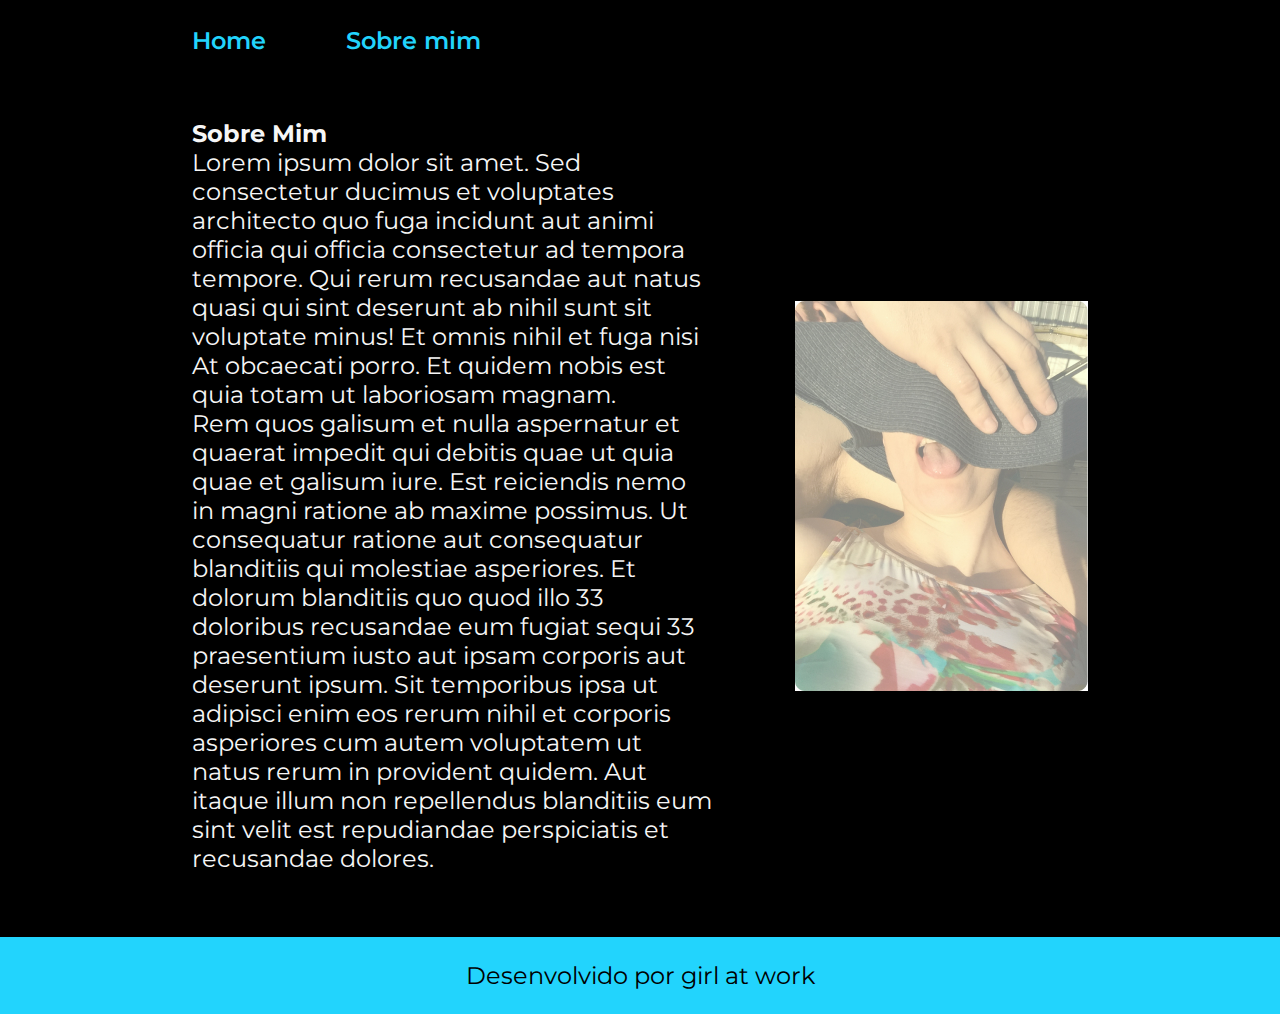
<file: about.html>
<!DOCTYPE html>
<html lang="pt-br">
<head>
    <meta charset="UTF-8">
    <meta name="viewport" content="width=device-width, initial-scale=1.0">
    <title>Sobre mim</title>
    <link rel="stylesheet" href="./style/style.css">
</head>
<body>
    <header class="cabecalho">
        <nav class="cabecalho__menu">
        <a class="cabecalho__menu__link" href="index.html">Home</a>
        <a class="cabecalho__menu__link" href="about.html">Sobre mim</a>
        </nav>
     </header>
     <main class="apresentacao">
     <section class="apresentacao__conteudo">
        <h1 class="apresentacao__conteudo__texto">Sobre Mim</h1>
        <p class="apresentacao__conteudo__texto">Lorem ipsum dolor sit amet. Sed consectetur ducimus et voluptates architecto quo fuga incidunt aut animi officia qui officia consectetur ad tempora tempore. Qui rerum recusandae aut natus quasi qui sint deserunt ab nihil sunt sit voluptate minus! Et omnis nihil et fuga nisi At obcaecati porro. Et quidem nobis est quia totam ut laboriosam magnam.</p>
        <p class="apresentacao__conteudo__texto">Rem quos galisum et nulla aspernatur et quaerat impedit qui debitis quae ut quia quae et galisum iure. Est reiciendis nemo in magni ratione ab maxime possimus. Ut consequatur ratione aut consequatur blanditiis qui molestiae asperiores.

            Et dolorum blanditiis quo quod illo 33 doloribus recusandae eum fugiat sequi 33 praesentium iusto aut ipsam corporis aut deserunt ipsum. Sit temporibus ipsa ut adipisci enim eos rerum nihil et corporis asperiores cum autem voluptatem ut natus rerum in provident quidem. Aut itaque illum non repellendus blanditiis eum sint velit est repudiandae perspiciatis et recusandae dolores.</p>
     </section>
        <img src="./assets/mari.jpg" alt="">
    </main>

    <footer class="rodape">
        <p>Desenvolvido por girl at work</p>
    </footer>    
</body>
</html>
</file>
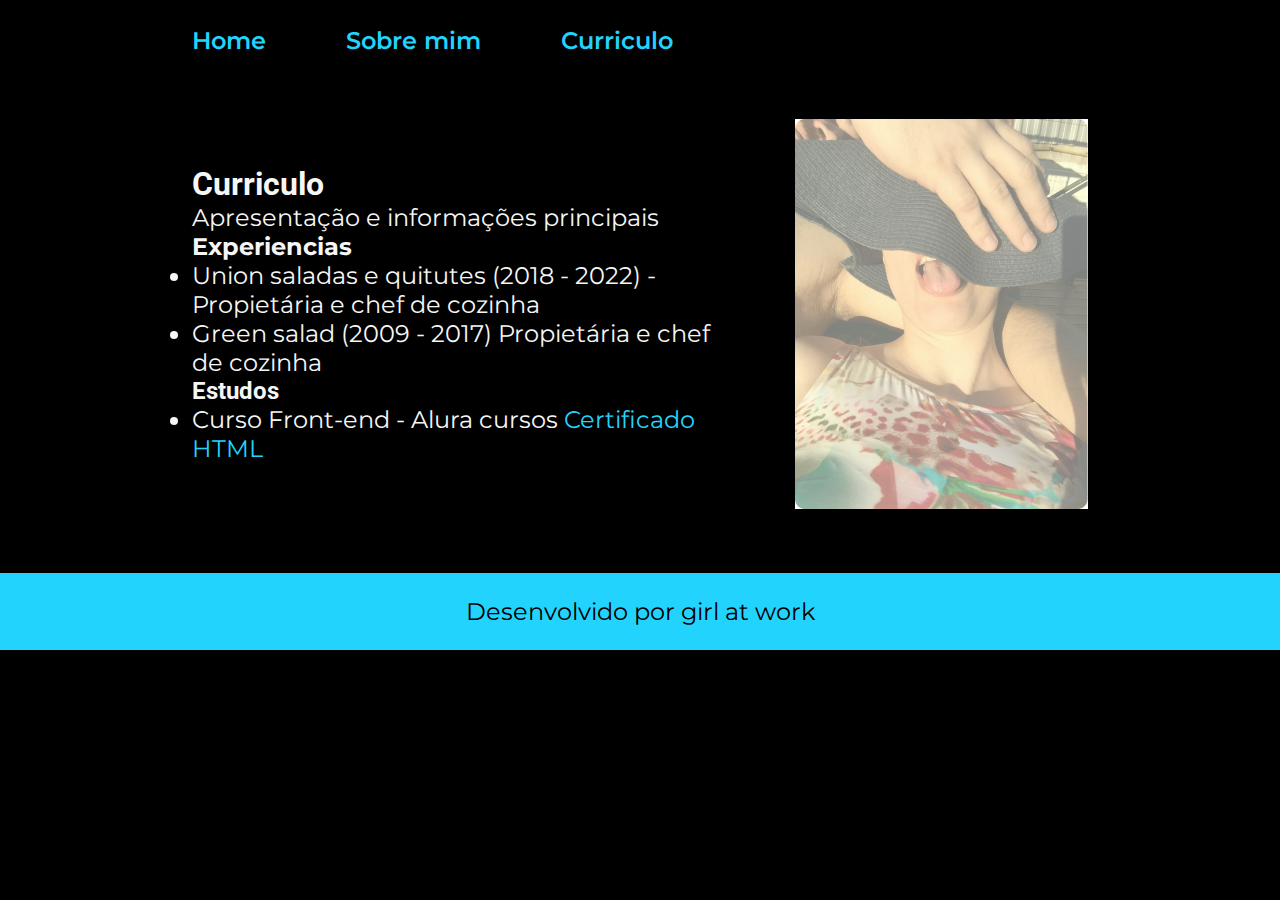
<file: curriculo.html>
<!DOCTYPE html>
<html lang="pt-br">
<head>
    <meta charset="UTF-8">
    <meta name="viewport" content="width=device-width, initial-scale=1.0">
    <title>Curriculo</title>
    <link rel="stylesheet" href="./style/style.css">
</head>
<body>
    <header class="cabecalho">
        <nav class="cabecalho__menu">
        <a class="cabecalho__menu__link" href="index.html">Home</a>
        <a class="cabecalho__menu__link" href="about.html">Sobre mim</a>
        <a class="cabecalho__menu__link" href="curriculo.html">Curriculo</a>
        </nav>
    </header>

    <main class="apresentacao">
    <section class="apresentacao__conteudo">
    <h1 class="apresentacao__conteudo__titulo">Curriculo</h1>
    <p class="apresentacao__conteudo__texto"> Apresentação e informações principais
    <h2 class="apresentacao__conteudo__texto">Experiencias</h2>
    <p class="apresentacao__conteudo__texto"></p>
    <ul class="apresentacao__conteudo__texto">
        <li> Union saladas e quitutes (2018 - 2022) - Propietária e chef de cozinha</li>
        <li>Green salad (2009 - 2017) Propietária e chef de cozinha</li>
    </ul>
    </p>

    <h2 class="apresentacao__conteudo__titulo">Estudos</h2>
    <div class="apresentacao__conteudo__texto">
<ul class="apresentacao__conteudo__texto">
    <li>Curso Front-end - Alura cursos <a href="https://cursos.alura.com.br/user/vmari-richards/degree-html-e-css-v232036-232036/certificate">Certificado HTML</a></li>   
</ul>
    </div>

</section>

<img src="./assets/mari.jpg" alt="Foto Mari Richards">
</main>
    <footer class="rodape">
   
        <p>Desenvolvido por girl at work</p>
    </footer>    
</body>
</html>
</file>
<file: style/style.css>
@import url('https://fonts.googleapis.com/css2?family=Montserrat&family=Roboto:ital,wght@0,300;0,500;1,700&display=swap');
@import url('https://fonts.googleapis.com/css2?family=Montserrat:wght@600&family=Roboto:ital,wght@0,300;0,500;1,700&display=swap');

:root{
    --cor-primaria: #000000;
    --cor-secundaria: #f6f6f6;
    --cor-terciaria: #22d4fd;
    --cor-hover: #272727;

    --fonte-primaria:'Roboto', sans-serif ;
    --fonte-secunadaria: 'montserrat', sans-serif;
}

*{
    margin: 0;
    padding: 0;
}

body{

    box-sizing: border-box;
    background-color: var(--cor-primaria);
    color: var(--cor-secundaria);
}

.cabecalho{
    padding: 2% 0% 0% 15%;
}

.cabecalho__menu{
display: flex;
gap: 80px;
}

.cabecalho__menu__link{
    font-family: var(--fonte-secunadaria);
    font-size: 24px;
    font-weight: 600;
    color: var(--cor-terciaria);
    text-decoration: none;
}

.titulo-destaque{
    color: var(--cor-terciaria);
}
.apresentacao{
    padding: 5% 15%;
    display: flex;
    align-items: center;
    justify-content: space-between;
    gap: 82px;
}

.apresentacao__conteudo{
    width: 50
    display: flex;
    flex-direction: column;
    gap: 40px;
}

.apresentacao__conteudo__titulo{
   font-size: 36x; 
   font-family: var(--fonte-primaria);
}


.apresentacao__conteudo__texto{
    font-size: 24px;
    font-family: var(--fonte-secunadaria);
}

.apresentacao__links{
    display: flex;
    flex-direction: column;
    justify-content: space-between;
    align-items: center;
    gap: 32px;
}

.apresentacao__links__subtitulo{
    font-family: var(--fonte-primaria);
    font-weight: 400;
    font-size: 24px;
}


.apresentacao__links__navegacao{
    display: flex;
    justify-content: center;
    gap: 16px;
    border: 2px solid var(--cor-terciaria);
    width:50%;
    text-align: center;
    border-radius: 8px;
    font-size: 24px;
    padding: 21.5px 0;
    color: #f6f6f6;
    font-family: var(--fonte-secunadaria);
    font-weight: 600;
}

.apresentacao__links__link:hover{
    background-color: var(--cor-terciaria);
}

.apresentacao__imagem{
    width: 50%;
}

.rodape{
    color: var(--cor-primaria);
    background-color: var(--cor-terciaria);
    padding: 24px;
    text-align: center;
    font-family:var(--fonte-secunadaria);
    font-size: 24px;
    font-weight: 400;
}

.apresentacao__conteudo__texto a{
    text-decoration: none;
    color: var(--cor-terciaria);
}
@media (max-width: 1200px){

    .cabecalho{
        padding:20px;

    }

 .cabecalho__menu{
    justify-content: center;
    }

.apresentacao{
    flex-direction: column-reverse;
        padding: 5%;
    }

    .apresentacao__conteudo {
        width: auto;
    }
}

}
</file>
